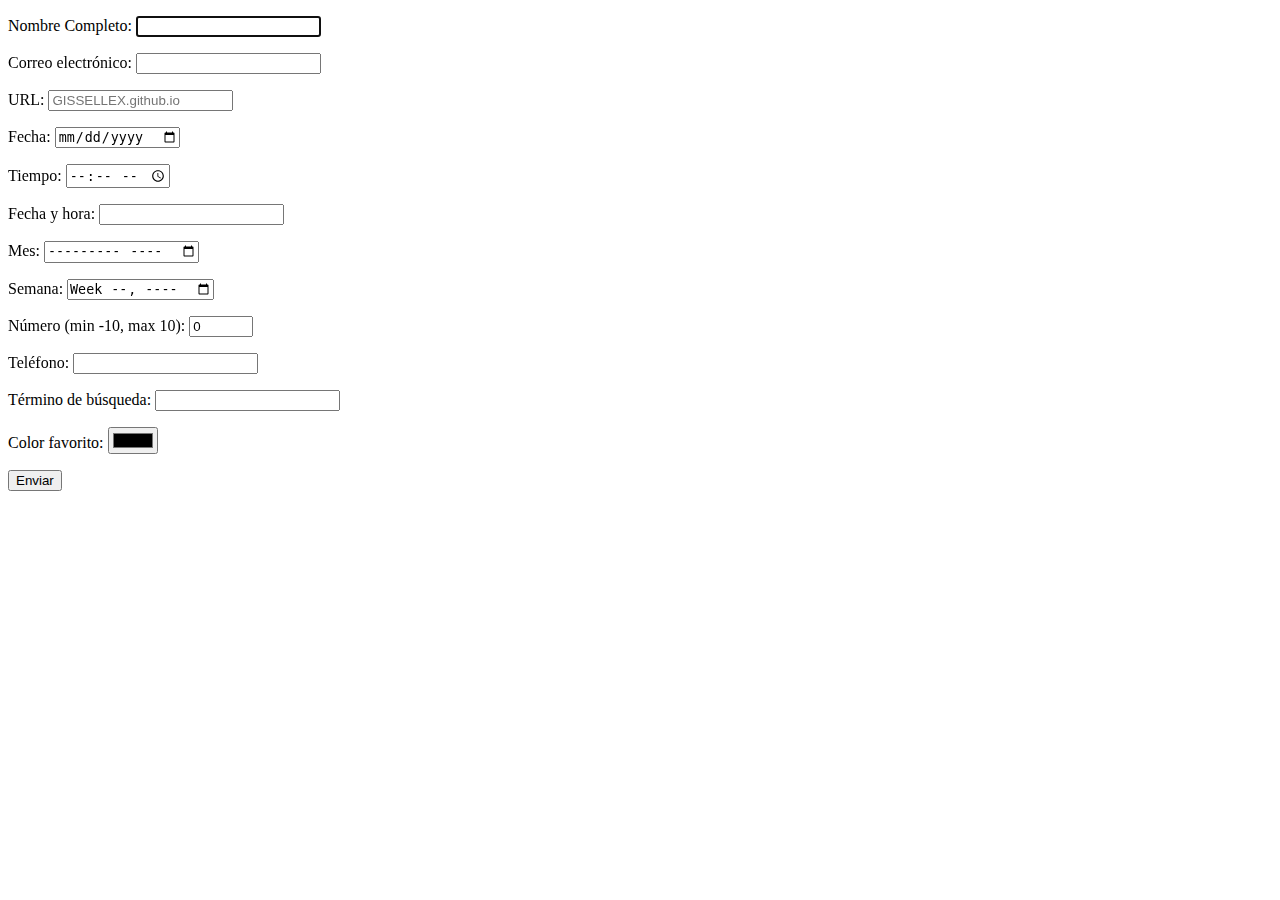
<file: formulario.html>
<!DOCTYPE html>
<html>
<head>
<title>Formulario de Gisselle Aguilar</title>
</head>
<body>

<form action="" method="get">
<p> Nombre Completo: <input type="text" name="name_control" autofocus required /> </p>
<p>Correo electrónico: <input type="email" name="email_control" required /> </p>
<p>URL: <input type="url" name="url_control" placeholder="GISSELLEX.github.io" /> </p>
<p> Fecha: <input type="date" name="date_control" /> </p>
<p> Tiempo: <input type="time" name="time_control" />  </p>
<p> Fecha y hora: <input type="datetime" name="datetime_control" /> </p>
<p> Mes: <input type="month" name="month_control" /> </p>
<p> Semana: <input type="week" name="week_control" /> </p>
<p> Número (min -10, max 10): <input type="number" name="number_control" min="-10" max="10" value="0" /> </p>
<p> Teléfono: <input type="tel" name="tel_control" /> </p>
<p> Término de búsqueda: <input type="search" name="search_control" /> </p>
<p> Color favorito: <input type="color" name="color_control" /> </p>
<p> <input type="submit" value="Enviar" /> </p>
</form>
  
</body>
</html>
</file>
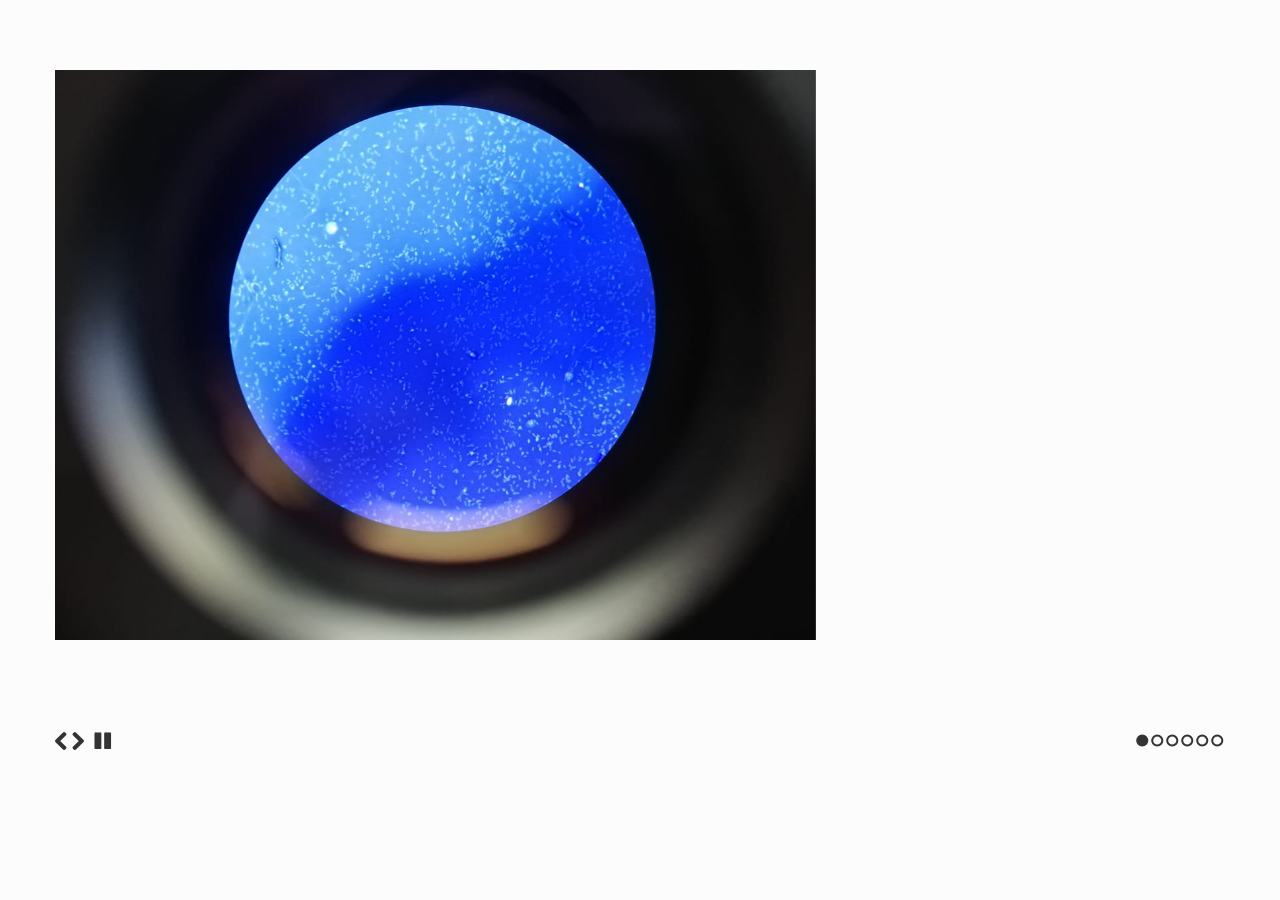
<file: galeria.html>
<!doctype html>
<html>
<head>
  <meta charset="utf-8">
  <title>Galeria de Gisselle Aguilar</title>
  <meta name="description" content="SlidesJS is a simple slideshow plugin for jQuery. Packed with a useful set of features to help novice and advanced developers alike create elegant and user-friendly slideshows.">
  <meta name="author" content="Nathan Searles">

  <!-- SlidesJS Required (if responsive): Sets the page width to the device width. -->
  <meta name="viewport" content="width=device-width">
  <!-- End SlidesJS Required -->

  <!-- CSS for slidesjs.com example -->
  <link rel="stylesheet" href="css/galeria.css">
  <link rel="stylesheet" href="css/font-awesome.min.css">
  <!-- End CSS for slidesjs.com example -->

  <!-- SlidesJS Optional: If you'd like to use this design -->
  <style>
    body {
      -webkit-font-smoothing: antialiased;
      font: normal 15px/1.5 "Helvetica Neue", Helvetica, Arial, sans-serif;
      color: #232525;
      padding-top:70px;
    }

    #slides {
      display: none
    }

    #slides .slidesjs-navigation {
      margin-top:5px;
    }

    a.slidesjs-next,
    a.slidesjs-previous,
    a.slidesjs-play,
    a.slidesjs-stop {
      background-image: url(images/btns-next-prev.png);
      background-repeat: no-repeat;
      display:block;
      width:12px;
      height:18px;
      overflow: hidden;
      text-indent: -9999px;
      float: left;
      margin-right:5px;
    }

    a.slidesjs-next {
      margin-right:10px;
      background-position: -12px 0;
    }

    a:hover.slidesjs-next {
      background-position: -12px -18px;
    }

    a.slidesjs-previous {
      background-position: 0 0;
    }

    a:hover.slidesjs-previous {
      background-position: 0 -18px;
    }

    a.slidesjs-play {
      width:15px;
      background-position: -25px 0;
    }

    a:hover.slidesjs-play {
      background-position: -25px -18px;
    }

    a.slidesjs-stop {
      width:18px;
      background-position: -41px 0;
    }

    a:hover.slidesjs-stop {
      background-position: -41px -18px;
    }

    .slidesjs-pagination {
      margin: 7px 0 0;
      float: right;
      list-style: none;
    }

    .slidesjs-pagination li {
      float: left;
      margin: 0 1px;
    }

    .slidesjs-pagination li a {
      display: block;
      width: 13px;
      height: 0;
      padding-top: 13px;
      background-image: url(images/pagination.png);
      background-position: 0 0;
      float: left;
      overflow: hidden;
    }

    .slidesjs-pagination li a.active,
    .slidesjs-pagination li a:hover.active {
      background-position: 0 -13px
    }

    .slidesjs-pagination li a:hover {
      background-position: 0 -26px
    }

    #slides a:link,
    #slides a:visited {
      color: #333
    }

    #slides a:hover,
    #slides a:active {
      color: #9e2020
    }

    .navbar {
      overflow: hidden
    }
  </style>
  <!-- End SlidesJS Optional-->

  <!-- SlidesJS Required: These styles are required if you'd like a responsive slideshow -->
  <style>
    #slides {
      display: none
    }

    .container {
      margin: 0 auto
    }

    /* For tablets & smart phones */
    @media (max-width: 767px) {
      body {
        padding-left: 20px;
        padding-right: 20px;
      }
      .container {
        width: auto
      }
    }

    /* For smartphones */
    @media (max-width: 480px) {
      .container {
        width: auto
      }
    }

    /* For smaller displays like laptops */
    @media (min-width: 768px) and (max-width: 979px) {
      .container {
        width: 724px
      }
    }

    /* For larger displays */
    @media (min-width: 1200px) {
      .container {
        width: 1170px
      }
    }
  </style>
  <!-- SlidesJS Required: -->
</head>
<body>

  <!-- SlidesJS Required: Start Slides -->
  <!-- The container is used to define the width of the slideshow -->
  <div class="container">
    <div id="slides">
      <img src="images/example-1.jpg" alt="Fotos de practica de laboratorio">
      <img src="images/example-2.jpg" alt="Fotos de practica de laboratorio">
      <img src="images/example-3.jpg" alt="Fotos de practica de laboratorio">
      <img src="images/example-4.jpg" alt="Fotos de practica de laboratorio">
      <img src="images/example-5.jpg" alt="Fotos de practica de laboratorio">
      <img src="images/foto.jpg" alt="Fotos mía">
    </div>
  </div>
  <!-- End SlidesJS Required: Start Slides -->

  <!-- SlidesJS Required: Link to jQuery -->
  <script src="http://code.jquery.com/jquery-1.9.1.min.js"></script>
  <!-- End SlidesJS Required -->

  <!-- SlidesJS Required: Link to jquery.slides.js -->
  <script src="js/jquery.slides.min.js"></script>
  <!-- End SlidesJS Required -->

  <!-- SlidesJS Required: Initialize SlidesJS with a jQuery doc ready -->
  <script>
    $(function() {
      $('#slides').slidesjs({
        width: 940,
        height: 528,
        play: {
          active: true,
          auto: true,
          interval: 4000,
          swap: true
        }
      });
    });
  </script>
  <!-- End SlidesJS Required -->
</body>
</html>
</file>
<file: css/galeria.css>
/*!
 * Bootstrap v2.2.2
 *
 * Copyright 2012 Twitter, Inc
 * Licensed under the Apache License v2.0
 * http://www.apache.org/licenses/LICENSE-2.0
 *
 * Designed and built with all the love in the world @twitter by @mdo and @fat.
 */
.clearfix {
  *zoom: 1;
}
.clearfix:before,
.clearfix:after {
  display: table;
  content: "";
  line-height: 0;
}
.clearfix:after {
  clear: both;
}
.hide-text {
  font: 0/0 a;
  color: transparent;
  text-shadow: none;
  background-color: transparent;
  border: 0;
}
.input-block-level {
  display: block;
  width: 100%;
  min-height: 30px;
  -webkit-box-sizing: border-box;
  -moz-box-sizing: border-box;
  box-sizing: border-box;
}
article,
aside,
details,
figcaption,
figure,
footer,
header,
hgroup,
nav,
section {
  display: block;
}
audio,
canvas,
video {
  display: inline-block;
  *display: inline;
  *zoom: 1;
}
audio:not([controls]) {
  display: none;
}
html {
  font-size: 100%;
  -webkit-text-size-adjust: 100%;
  -ms-text-size-adjust: 100%;
}
a:focus {
  outline: thin dotted #333;
  outline: 5px auto -webkit-focus-ring-color;
  outline-offset: -2px;
}
a:hover,
a:active {
  outline: 0;
}
sub,
sup {
  position: relative;
  font-size: 75%;
  line-height: 0;
  vertical-align: baseline;
}
sup {
  top: -0.5em;
}
sub {
  bottom: -0.25em;
}
img {
  /* Responsive images (ensure images don't scale beyond their parents) */

  max-width: 65%;
  /* Part 1: Set a maxium relative to the parent */

  width: auto\9;
  /* IE7-8 need help adjusting responsive images */

  height: auto;
  /* Part 2: Scale the height according to the width, otherwise you get stretching */

  vertical-align: middle;
  border: 0;
  -ms-interpolation-mode: bicubic;
}
#map_canvas img,
.google-maps img {
  max-width: none;
}
button,
input,
select,
textarea {
  margin: 0;
  font-size: 100%;
  vertical-align: middle;
}
button,
input {
  *overflow: visible;
  line-height: normal;
}
button::-moz-focus-inner,
input::-moz-focus-inner {
  padding: 0;
  border: 0;
}
button,
html input[type="button"],
input[type="reset"],
input[type="submit"] {
  -webkit-appearance: button;
  cursor: pointer;
}
label,
select,
button,
input[type="button"],
input[type="reset"],
input[type="submit"],
input[type="radio"],
input[type="checkbox"] {
  cursor: pointer;
}
input[type="search"] {
  -webkit-box-sizing: content-box;
  -moz-box-sizing: content-box;
  box-sizing: content-box;
  -webkit-appearance: textfield;
}
input[type="search"]::-webkit-search-decoration,
input[type="search"]::-webkit-search-cancel-button {
  -webkit-appearance: none;
}
textarea {
  overflow: auto;
  vertical-align: top;
}
@media print {
  * {
    text-shadow: none !important;
    color: #000 !important;
    background: transparent !important;
    box-shadow: none !important;
  }
  a,
  a:visited {
    text-decoration: underline;
  }
  a[href]:after {
    content: " (" attr(href) ")";
  }
  abbr[title]:after {
    content: " (" attr(title) ")";
  }
  .ir a:after,
  a[href^="javascript:"]:after,
  a[href^="#"]:after {
    content: "";
  }
  pre,
  blockquote {
    border: 1px solid #999;
    page-break-inside: avoid;
  }
  thead {
    display: table-header-group;
  }
  tr,
  img {
    page-break-inside: avoid;
  }
  img {
    max-width: 100% !important;
  }
  @page  {
    margin: 0.5cm;
  }
  p,
  h2,
  h3 {
    orphans: 3;
    widows: 3;
  }
  h2,
  h3 {
    page-break-after: avoid;
  }
}
body {
  margin: 0;
  font-family: "Helvetica Neue", Helvetica, Arial, sans-serif;
  font-size: 14px;
  line-height: 20px;
  color: #333333;
  background-color: #ffffff;
}
/*a {
  color: #0088cc;
  text-decoration: none;
}
a:hover {
  color: #005580;
  text-decoration: underline;
}*/
.img-rounded {
  -webkit-border-radius: 6px;
  -moz-border-radius: 6px;
  border-radius: 6px;
}
.img-polaroid {
  padding: 4px;
  background-color: #fff;
  border: 1px solid #ccc;
  border: 1px solid rgba(0, 0, 0, 0.2);
  -webkit-box-shadow: 0 1px 3px rgba(0, 0, 0, 0.1);
  -moz-box-shadow: 0 1px 3px rgba(0, 0, 0, 0.1);
  box-shadow: 0 1px 3px rgba(0, 0, 0, 0.1);
}
.img-circle {
  -webkit-border-radius: 500px;
  -moz-border-radius: 500px;
  border-radius: 500px;
}
.row {
  margin-left: -20px;
  *zoom: 1;
}
.row:before,
.row:after {
  display: table;
  content: "";
  line-height: 0;
}
.row:after {
  clear: both;
}
[class*="span"] {
  float: left;
  min-height: 1px;
  margin-left: 20px;
}
.container,
.navbar-static-top .container,
.navbar-fixed-top .container,
.navbar-fixed-bottom .container {
  width: 940px;
}
.span12 {
  width: 940px;
}
.span11 {
  width: 860px;
}
.span10 {
  width: 780px;
}
.span9 {
  width: 700px;
}
.span8 {
  width: 620px;
}
.span7 {
  width: 540px;
}
.span6 {
  width: 460px;
}
.span5 {
  width: 380px;
}
.span4 {
  width: 300px;
}
.span3 {
  width: 220px;
}
.span2 {
  width: 140px;
}
.span1 {
  width: 60px;
}
.offset12 {
  margin-left: 980px;
}
.offset11 {
  margin-left: 900px;
}
.offset10 {
  margin-left: 820px;
}
.offset9 {
  margin-left: 740px;
}
.offset8 {
  margin-left: 660px;
}
.offset7 {
  margin-left: 580px;
}
.offset6 {
  margin-left: 500px;
}
.offset5 {
  margin-left: 420px;
}
.offset4 {
  margin-left: 340px;
}
.offset3 {
  margin-left: 260px;
}
.offset2 {
  margin-left: 180px;
}
.offset1 {
  margin-left: 100px;
}
.row-fluid {
  width: 100%;
  *zoom: 1;
}
.row-fluid:before,
.row-fluid:after {
  display: table;
  content: "";
  line-height: 0;
}
.row-fluid:after {
  clear: both;
}
.row-fluid [class*="span"] {
  display: block;
  width: 100%;
  min-height: 30px;
  -webkit-box-sizing: border-box;
  -moz-box-sizing: border-box;
  box-sizing: border-box;
  float: left;
  margin-left: 2.127659574468085%;
  *margin-left: 2.074468085106383%;
}
.row-fluid [class*="span"]:first-child {
  margin-left: 0;
}
.row-fluid .controls-row [class*="span"] + [class*="span"] {
  margin-left: 2.127659574468085%;
}
.row-fluid .span12 {
  width: 100%;
  *width: 99.94680851063829%;
}
.row-fluid .span11 {
  width: 91.48936170212765%;
  *width: 91.43617021276594%;
}
.row-fluid .span10 {
  width: 82.97872340425532%;
  *width: 82.92553191489361%;
}
.row-fluid .span9 {
  width: 74.46808510638297%;
  *width: 74.41489361702126%;
}
.row-fluid .span8 {
  width: 65.95744680851064%;
  *width: 65.90425531914893%;
}
.row-fluid .span7 {
  width: 57.44680851063829%;
  *width: 57.39361702127659%;
}
.row-fluid .span6 {
  width: 48.93617021276595%;
  *width: 48.88297872340425%;
}
.row-fluid .span5 {
  width: 40.42553191489362%;
  *width: 40.37234042553192%;
}
.row-fluid .span4 {
  width: 31.914893617021278%;
  *width: 31.861702127659576%;
}
.row-fluid .span3 {
  width: 23.404255319148934%;
  *width: 23.351063829787233%;
}
.row-fluid .span2 {
  width: 14.893617021276595%;
  *width: 14.840425531914894%;
}
.row-fluid .span1 {
  width: 6.382978723404255%;
  *width: 6.329787234042553%;
}
.row-fluid .offset12 {
  margin-left: 104.25531914893617%;
  *margin-left: 104.14893617021275%;
}
.row-fluid .offset12:first-child {
  margin-left: 102.12765957446808%;
  *margin-left: 102.02127659574467%;
}
.row-fluid .offset11 {
  margin-left: 95.74468085106382%;
  *margin-left: 95.6382978723404%;
}
.row-fluid .offset11:first-child {
  margin-left: 93.61702127659574%;
  *margin-left: 93.51063829787232%;
}
.row-fluid .offset10 {
  margin-left: 87.23404255319149%;
  *margin-left: 87.12765957446807%;
}
.row-fluid .offset10:first-child {
  margin-left: 85.1063829787234%;
  *margin-left: 84.99999999999999%;
}
.row-fluid .offset9 {
  margin-left: 78.72340425531914%;
  *margin-left: 78.61702127659572%;
}
.row-fluid .offset9:first-child {
  margin-left: 76.59574468085106%;
  *margin-left: 76.48936170212764%;
}
.row-fluid .offset8 {
  margin-left: 70.2127659574468%;
  *margin-left: 70.10638297872339%;
}
.row-fluid .offset8:first-child {
  margin-left: 68.08510638297872%;
  *margin-left: 67.9787234042553%;
}
.row-fluid .offset7 {
  margin-left: 61.70212765957446%;
  *margin-left: 61.59574468085106%;
}
.row-fluid .offset7:first-child {
  margin-left: 59.574468085106375%;
  *margin-left: 59.46808510638297%;
}
.row-fluid .offset6 {
  margin-left: 53.191489361702125%;
  *margin-left: 53.085106382978715%;
}
.row-fluid .offset6:first-child {
  margin-left: 51.063829787234035%;
  *margin-left: 50.95744680851063%;
}
.row-fluid .offset5 {
  margin-left: 44.68085106382979%;
  *margin-left: 44.57446808510638%;
}
.row-fluid .offset5:first-child {
  margin-left: 42.5531914893617%;
  *margin-left: 42.4468085106383%;
}
.row-fluid .offset4 {
  margin-left: 36.170212765957444%;
  *margin-left: 36.06382978723405%;
}
.row-fluid .offset4:first-child {
  margin-left: 34.04255319148936%;
  *margin-left: 33.93617021276596%;
}
.row-fluid .offset3 {
  margin-left: 27.659574468085104%;
  *margin-left: 27.5531914893617%;
}
.row-fluid .offset3:first-child {
  margin-left: 25.53191489361702%;
  *margin-left: 25.425531914893618%;
}
.row-fluid .offset2 {
  margin-left: 19.148936170212764%;
  *margin-left: 19.04255319148936%;
}
.row-fluid .offset2:first-child {
  margin-left: 17.02127659574468%;
  *margin-left: 16.914893617021278%;
}
.row-fluid .offset1 {
  margin-left: 10.638297872340425%;
  *margin-left: 10.53191489361702%;
}
.row-fluid .offset1:first-child {
  margin-left: 8.51063829787234%;
  *margin-left: 8.404255319148938%;
}
[class*="span"].hide,
.row-fluid [class*="span"].hide {
  display: none;
}
[class*="span"].pull-right,
.row-fluid [class*="span"].pull-right {
  float: right;
}
.container {
  margin-right: auto;
  margin-left: auto;
  *zoom: 1;
}
.container:before,
.container:after {
  display: table;
  content: "";
  line-height: 0;
}
.container:after {
  clear: both;
}
.container-fluid {
  padding-right: 20px;
  padding-left: 20px;
  *zoom: 1;
}
.container-fluid:before,
.container-fluid:after {
  display: table;
  content: "";
  line-height: 0;
}
.container-fluid:after {
  clear: both;
}
.btn {
  display: inline-block;
  *display: inline;
  /* IE7 inline-block hack */

  *zoom: 1;
  padding: 4px 12px;
  margin-bottom: 0;
  font-size: 14px;
  line-height: 20px;
  text-align: center;
  vertical-align: middle;
  cursor: pointer;
  color: #333333;
  text-shadow: 0 1px 1px rgba(255, 255, 255, 0.75);
  background-color: #f5f5f5;
  background-image: -moz-linear-gradient(top, #ffffff, #e6e6e6);
  background-image: -webkit-gradient(linear, 0 0, 0 100%, from(#ffffff), to(#e6e6e6));
  background-image: -webkit-linear-gradient(top, #ffffff, #e6e6e6);
  background-image: -o-linear-gradient(top, #ffffff, #e6e6e6);
  background-image: linear-gradient(to bottom, #ffffff, #e6e6e6);
  background-repeat: repeat-x;
  filter: progid:DXImageTransform.Microsoft.gradient(startColorstr='#ffffffff', endColorstr='#ffe6e6e6', GradientType=0);
  border-color: #e6e6e6 #e6e6e6 #bfbfbf;
  border-color: rgba(0, 0, 0, 0.1) rgba(0, 0, 0, 0.1) rgba(0, 0, 0, 0.25);
  *background-color: #e6e6e6;
  /* Darken IE7 buttons by default so they stand out more given they won't have borders */

  filter: progid:DXImageTransform.Microsoft.gradient(enabled = false);
  border: 1px solid #bbbbbb;
  *border: 0;
  border-bottom-color: #a2a2a2;
  -webkit-border-radius: 4px;
  -moz-border-radius: 4px;
  border-radius: 4px;
  *margin-left: .3em;
  -webkit-box-shadow: inset 0 1px 0 rgba(255,255,255,.2), 0 1px 2px rgba(0,0,0,.05);
  -moz-box-shadow: inset 0 1px 0 rgba(255,255,255,.2), 0 1px 2px rgba(0,0,0,.05);
  box-shadow: inset 0 1px 0 rgba(255,255,255,.2), 0 1px 2px rgba(0,0,0,.05);
}
.btn:hover,
.btn:active,
.btn.active,
.btn.disabled,
.btn[disabled] {
  color: #333333;
  background-color: #e6e6e6;
  *background-color: #d9d9d9;
}
.btn:active,
.btn.active {
  background-color: #cccccc \9;
}
.btn:first-child {
  *margin-left: 0;
}
.btn:hover {
  color: #333333;
  text-decoration: none;
  background-position: 0 -15px;
  -webkit-transition: background-position 0.1s linear;
  -moz-transition: background-position 0.1s linear;
  -o-transition: background-position 0.1s linear;
  transition: background-position 0.1s linear;
}
.btn:focus {
  outline: thin dotted #333;
  outline: 5px auto -webkit-focus-ring-color;
  outline-offset: -2px;
}
.btn.active,
.btn:active {
  background-image: none;
  outline: 0;
  -webkit-box-shadow: inset 0 2px 4px rgba(0,0,0,.15), 0 1px 2px rgba(0,0,0,.05);
  -moz-box-shadow: inset 0 2px 4px rgba(0,0,0,.15), 0 1px 2px rgba(0,0,0,.05);
  box-shadow: inset 0 2px 4px rgba(0,0,0,.15), 0 1px 2px rgba(0,0,0,.05);
}
.btn.disabled,
.btn[disabled] {
  cursor: default;
  background-image: none;
  opacity: 0.65;
  filter: alpha(opacity=65);
  -webkit-box-shadow: none;
  -moz-box-shadow: none;
  box-shadow: none;
}
.btn-large {
  padding: 11px 19px;
  font-size: 17.5px;
  -webkit-border-radius: 6px;
  -moz-border-radius: 6px;
  border-radius: 6px;
}
.btn-large [class^="icon-"],
.btn-large [class*=" icon-"] {
  margin-top: 4px;
}
.btn-small {
  padding: 2px 10px;
  font-size: 11.9px;
  -webkit-border-radius: 3px;
  -moz-border-radius: 3px;
  border-radius: 3px;
}
.btn-small [class^="icon-"],
.btn-small [class*=" icon-"] {
  margin-top: 0;
}
.btn-mini [class^="icon-"],
.btn-mini [class*=" icon-"] {
  margin-top: -1px;
}
.btn-mini {
  padding: 0 6px;
  font-size: 10.5px;
  -webkit-border-radius: 3px;
  -moz-border-radius: 3px;
  border-radius: 3px;
}
.btn-block {
  display: block;
  width: 100%;
  padding-left: 0;
  padding-right: 0;
  -webkit-box-sizing: border-box;
  -moz-box-sizing: border-box;
  box-sizing: border-box;
}
.btn-block + .btn-block {
  margin-top: 5px;
}
input[type="submit"].btn-block,
input[type="reset"].btn-block,
input[type="button"].btn-block {
  width: 100%;
}
.btn-primary.active,
.btn-warning.active,
.btn-danger.active,
.btn-success.active,
.btn-info.active,
.btn-inverse.active {
  color: rgba(255, 255, 255, 0.75);
}
.btn {
  border-color: #c5c5c5;
  border-color: rgba(0, 0, 0, 0.15) rgba(0, 0, 0, 0.15) rgba(0, 0, 0, 0.25);
}
.btn-primary {
  color: #ffffff;
  text-shadow: 0 -1px 0 rgba(0, 0, 0, 0.25);
  background-color: #006dcc;
  background-image: -moz-linear-gradient(top, #0088cc, #0044cc);
  background-image: -webkit-gradient(linear, 0 0, 0 100%, from(#0088cc), to(#0044cc));
  background-image: -webkit-linear-gradient(top, #0088cc, #0044cc);
  background-image: -o-linear-gradient(top, #0088cc, #0044cc);
  background-image: linear-gradient(to bottom, #0088cc, #0044cc);
  background-repeat: repeat-x;
  filter: progid:DXImageTransform.Microsoft.gradient(startColorstr='#ff0088cc', endColorstr='#ff0044cc', GradientType=0);
  border-color: #0044cc #0044cc #002a80;
  border-color: rgba(0, 0, 0, 0.1) rgba(0, 0, 0, 0.1) rgba(0, 0, 0, 0.25);
  *background-color: #0044cc;
  /* Darken IE7 buttons by default so they stand out more given they won't have borders */

  filter: progid:DXImageTransform.Microsoft.gradient(enabled = false);
}
.btn-primary:hover,
.btn-primary:active,
.btn-primary.active,
.btn-primary.disabled,
.btn-primary[disabled] {
  color: #ffffff;
  background-color: #0044cc;
  *background-color: #003bb3;
}
.btn-primary:active,
.btn-primary.active {
  background-color: #003399 \9;
}
.btn-warning {
  color: #ffffff;
  text-shadow: 0 -1px 0 rgba(0, 0, 0, 0.25);
  background-color: #faa732;
  background-image: -moz-linear-gradient(top, #fbb450, #f89406);
  background-image: -webkit-gradient(linear, 0 0, 0 100%, from(#fbb450), to(#f89406));
  background-image: -webkit-linear-gradient(top, #fbb450, #f89406);
  background-image: -o-linear-gradient(top, #fbb450, #f89406);
  background-image: linear-gradient(to bottom, #fbb450, #f89406);
  background-repeat: repeat-x;
  filter: progid:DXImageTransform.Microsoft.gradient(startColorstr='#fffbb450', endColorstr='#fff89406', GradientType=0);
  border-color: #f89406 #f89406 #ad6704;
  border-color: rgba(0, 0, 0, 0.1) rgba(0, 0, 0, 0.1) rgba(0, 0, 0, 0.25);
  *background-color: #f89406;
  /* Darken IE7 buttons by default so they stand out more given they won't have borders */

  filter: progid:DXImageTransform.Microsoft.gradient(enabled = false);
}
.btn-warning:hover,
.btn-warning:active,
.btn-warning.active,
.btn-warning.disabled,
.btn-warning[disabled] {
  color: #ffffff;
  background-color: #f89406;
  *background-color: #df8505;
}
.btn-warning:active,
.btn-warning.active {
  background-color: #c67605 \9;
}
.btn-danger {
  color: #ffffff;
  text-shadow: 0 -1px 0 rgba(0, 0, 0, 0.25);
  background-color: #da4f49;
  background-image: -moz-linear-gradient(top, #ee5f5b, #bd362f);
  background-image: -webkit-gradient(linear, 0 0, 0 100%, from(#ee5f5b), to(#bd362f));
  background-image: -webkit-linear-gradient(top, #ee5f5b, #bd362f);
  background-image: -o-linear-gradient(top, #ee5f5b, #bd362f);
  background-image: linear-gradient(to bottom, #ee5f5b, #bd362f);
  background-repeat: repeat-x;
  filter: progid:DXImageTransform.Microsoft.gradient(startColorstr='#ffee5f5b', endColorstr='#ffbd362f', GradientType=0);
  border-color: #bd362f #bd362f #802420;
  border-color: rgba(0, 0, 0, 0.1) rgba(0, 0, 0, 0.1) rgba(0, 0, 0, 0.25);
  *background-color: #bd362f;
  /* Darken IE7 buttons by default so they stand out more given they won't have borders */

  filter: progid:DXImageTransform.Microsoft.gradient(enabled = false);
}
.btn-danger:hover,
.btn-danger:active,
.btn-danger.active,
.btn-danger.disabled,
.btn-danger[disabled] {
  color: #ffffff;
  background-color: #bd362f;
  *background-color: #a9302a;
}
.btn-danger:active,
.btn-danger.active {
  background-color: #942a25 \9;
}
.btn-success {
  color: #ffffff;
  text-shadow: 0 -1px 0 rgba(0, 0, 0, 0.25);
  background-color: #5bb75b;
  background-image: -moz-linear-gradient(top, #62c462, #51a351);
  background-image: -webkit-gradient(linear, 0 0, 0 100%, from(#62c462), to(#51a351));
  background-image: -webkit-linear-gradient(top, #62c462, #51a351);
  background-image: -o-linear-gradient(top, #62c462, #51a351);
  background-image: linear-gradient(to bottom, #62c462, #51a351);
  background-repeat: repeat-x;
  filter: progid:DXImageTransform.Microsoft.gradient(startColorstr='#ff62c462', endColorstr='#ff51a351', GradientType=0);
  border-color: #51a351 #51a351 #387038;
  border-color: rgba(0, 0, 0, 0.1) rgba(0, 0, 0, 0.1) rgba(0, 0, 0, 0.25);
  *background-color: #51a351;
  /* Darken IE7 buttons by default so they stand out more given they won't have borders */

  filter: progid:DXImageTransform.Microsoft.gradient(enabled = false);
}
.btn-success:hover,
.btn-success:active,
.btn-success.active,
.btn-success.disabled,
.btn-success[disabled] {
  color: #ffffff;
  background-color: #51a351;
  *background-color: #499249;
}
.btn-success:active,
.btn-success.active {
  background-color: #408140 \9;
}
.btn-info {
  color: #ffffff;
  text-shadow: 0 -1px 0 rgba(0, 0, 0, 0.25);
  background-color: #49afcd;
  background-image: -moz-linear-gradient(top, #5bc0de, #2f96b4);
  background-image: -webkit-gradient(linear, 0 0, 0 100%, from(#5bc0de), to(#2f96b4));
  background-image: -webkit-linear-gradient(top, #5bc0de, #2f96b4);
  background-image: -o-linear-gradient(top, #5bc0de, #2f96b4);
  background-image: linear-gradient(to bottom, #5bc0de, #2f96b4);
  background-repeat: repeat-x;
  filter: progid:DXImageTransform.Microsoft.gradient(startColorstr='#ff5bc0de', endColorstr='#ff2f96b4', GradientType=0);
  border-color: #2f96b4 #2f96b4 #1f6377;
  border-color: rgba(0, 0, 0, 0.1) rgba(0, 0, 0, 0.1) rgba(0, 0, 0, 0.25);
  *background-color: #2f96b4;
  /* Darken IE7 buttons by default so they stand out more given they won't have borders */

  filter: progid:DXImageTransform.Microsoft.gradient(enabled = false);
}
.btn-info:hover,
.btn-info:active,
.btn-info.active,
.btn-info.disabled,
.btn-info[disabled] {
  color: #ffffff;
  background-color: #2f96b4;
  *background-color: #2a85a0;
}
.btn-info:active,
.btn-info.active {
  background-color: #24748c \9;
}
.btn-inverse {
  color: #ffffff;
  text-shadow: 0 -1px 0 rgba(0, 0, 0, 0.25);
  background-color: #363636;
  background-image: -moz-linear-gradient(top, #444444, #222222);
  background-image: -webkit-gradient(linear, 0 0, 0 100%, from(#444444), to(#222222));
  background-image: -webkit-linear-gradient(top, #444444, #222222);
  background-image: -o-linear-gradient(top, #444444, #222222);
  background-image: linear-gradient(to bottom, #444444, #222222);
  background-repeat: repeat-x;
  filter: progid:DXImageTransform.Microsoft.gradient(startColorstr='#ff444444', endColorstr='#ff222222', GradientType=0);
  border-color: #222222 #222222 #000000;
  border-color: rgba(0, 0, 0, 0.1) rgba(0, 0, 0, 0.1) rgba(0, 0, 0, 0.25);
  *background-color: #222222;
  /* Darken IE7 buttons by default so they stand out more given they won't have borders */

  filter: progid:DXImageTransform.Microsoft.gradient(enabled = false);
}
.btn-inverse:hover,
.btn-inverse:active,
.btn-inverse.active,
.btn-inverse.disabled,
.btn-inverse[disabled] {
  color: #ffffff;
  background-color: #222222;
  *background-color: #151515;
}
.btn-inverse:active,
.btn-inverse.active {
  background-color: #080808 \9;
}
button.btn,
input[type="submit"].btn {
  *padding-top: 3px;
  *padding-bottom: 3px;
}
button.btn::-moz-focus-inner,
input[type="submit"].btn::-moz-focus-inner {
  padding: 0;
  border: 0;
}
button.btn.btn-large,
input[type="submit"].btn.btn-large {
  *padding-top: 7px;
  *padding-bottom: 7px;
}
button.btn.btn-small,
input[type="submit"].btn.btn-small {
  *padding-top: 3px;
  *padding-bottom: 3px;
}
button.btn.btn-mini,
input[type="submit"].btn.btn-mini {
  *padding-top: 1px;
  *padding-bottom: 1px;
}
.btn-link,
.btn-link:active,
.btn-link[disabled] {
  background-color: transparent;
  background-image: none;
  -webkit-box-shadow: none;
  -moz-box-shadow: none;
  box-shadow: none;
}
.btn-link {
  border-color: transparent;
  cursor: pointer;
  color: #0088cc;
  -webkit-border-radius: 0;
  -moz-border-radius: 0;
  border-radius: 0;
}
.btn-link:hover {
  color: #005580;
  text-decoration: underline;
  background-color: transparent;
}
.btn-link[disabled]:hover {
  color: #333333;
  text-decoration: none;
}
.btn-group {
  position: relative;
  display: inline-block;
  *display: inline;
  /* IE7 inline-block hack */

  *zoom: 1;
  font-size: 0;
  vertical-align: middle;
  white-space: nowrap;
  *margin-left: .3em;
}
.btn-group:first-child {
  *margin-left: 0;
}
.btn-group + .btn-group {
  margin-left: 5px;
}
.btn-toolbar {
  font-size: 0;
  margin-top: 10px;
  margin-bottom: 10px;
}
.btn-toolbar > .btn + .btn,
.btn-toolbar > .btn-group + .btn,
.btn-toolbar > .btn + .btn-group {
  margin-left: 5px;
}
.btn-group > .btn {
  position: relative;
  -webkit-border-radius: 0;
  -moz-border-radius: 0;
  border-radius: 0;
}
.btn-group > .btn + .btn {
  margin-left: -1px;
}
.btn-group > .btn,
.btn-group > .dropdown-menu,
.btn-group > .popover {
  font-size: 14px;
}
.btn-group > .btn-mini {
  font-size: 10.5px;
}
.btn-group > .btn-small {
  font-size: 11.9px;
}
.btn-group > .btn-large {
  font-size: 17.5px;
}
.btn-group > .btn:first-child {
  margin-left: 0;
  -webkit-border-top-left-radius: 4px;
  -moz-border-radius-topleft: 4px;
  border-top-left-radius: 4px;
  -webkit-border-bottom-left-radius: 4px;
  -moz-border-radius-bottomleft: 4px;
  border-bottom-left-radius: 4px;
}
.btn-group > .btn:last-child,
.btn-group > .dropdown-toggle {
  -webkit-border-top-right-radius: 4px;
  -moz-border-radius-topright: 4px;
  border-top-right-radius: 4px;
  -webkit-border-bottom-right-radius: 4px;
  -moz-border-radius-bottomright: 4px;
  border-bottom-right-radius: 4px;
}
.btn-group > .btn.large:first-child {
  margin-left: 0;
  -webkit-border-top-left-radius: 6px;
  -moz-border-radius-topleft: 6px;
  border-top-left-radius: 6px;
  -webkit-border-bottom-left-radius: 6px;
  -moz-border-radius-bottomleft: 6px;
  border-bottom-left-radius: 6px;
}
.btn-group > .btn.large:last-child,
.btn-group > .large.dropdown-toggle {
  -webkit-border-top-right-radius: 6px;
  -moz-border-radius-topright: 6px;
  border-top-right-radius: 6px;
  -webkit-border-bottom-right-radius: 6px;
  -moz-border-radius-bottomright: 6px;
  border-bottom-right-radius: 6px;
}
.btn-group > .btn:hover,
.btn-group > .btn:focus,
.btn-group > .btn:active,
.btn-group > .btn.active {
  z-index: 2;
}
.btn-group .dropdown-toggle:active,
.btn-group.open .dropdown-toggle {
  outline: 0;
}
.btn-group > .btn + .dropdown-toggle {
  padding-left: 8px;
  padding-right: 8px;
  -webkit-box-shadow: inset 1px 0 0 rgba(255,255,255,.125), inset 0 1px 0 rgba(255,255,255,.2), 0 1px 2px rgba(0,0,0,.05);
  -moz-box-shadow: inset 1px 0 0 rgba(255,255,255,.125), inset 0 1px 0 rgba(255,255,255,.2), 0 1px 2px rgba(0,0,0,.05);
  box-shadow: inset 1px 0 0 rgba(255,255,255,.125), inset 0 1px 0 rgba(255,255,255,.2), 0 1px 2px rgba(0,0,0,.05);
  *padding-top: 5px;
  *padding-bottom: 5px;
}
.btn-group > .btn-mini + .dropdown-toggle {
  padding-left: 5px;
  padding-right: 5px;
  *padding-top: 2px;
  *padding-bottom: 2px;
}
.btn-group > .btn-small + .dropdown-toggle {
  *padding-top: 5px;
  *padding-bottom: 4px;
}
.btn-group > .btn-large + .dropdown-toggle {
  padding-left: 12px;
  padding-right: 12px;
  *padding-top: 7px;
  *padding-bottom: 7px;
}
.btn-group.open .dropdown-toggle {
  background-image: none;
  -webkit-box-shadow: inset 0 2px 4px rgba(0,0,0,.15), 0 1px 2px rgba(0,0,0,.05);
  -moz-box-shadow: inset 0 2px 4px rgba(0,0,0,.15), 0 1px 2px rgba(0,0,0,.05);
  box-shadow: inset 0 2px 4px rgba(0,0,0,.15), 0 1px 2px rgba(0,0,0,.05);
}
.btn-group.open .btn.dropdown-toggle {
  background-color: #e6e6e6;
}
.btn-group.open .btn-primary.dropdown-toggle {
  background-color: #0044cc;
}
.btn-group.open .btn-warning.dropdown-toggle {
  background-color: #f89406;
}
.btn-group.open .btn-danger.dropdown-toggle {
  background-color: #bd362f;
}
.btn-group.open .btn-success.dropdown-toggle {
  background-color: #51a351;
}
.btn-group.open .btn-info.dropdown-toggle {
  background-color: #2f96b4;
}
.btn-group.open .btn-inverse.dropdown-toggle {
  background-color: #222222;
}
.btn .caret {
  margin-top: 8px;
  margin-left: 0;
}
.btn-mini .caret,
.btn-small .caret,
.btn-large .caret {
  margin-top: 6px;
}
.btn-large .caret {
  border-left-width: 5px;
  border-right-width: 5px;
  border-top-width: 5px;
}
.dropup .btn-large .caret {
  border-bottom-width: 5px;
}
.btn-primary .caret,
.btn-warning .caret,
.btn-danger .caret,
.btn-info .caret,
.btn-success .caret,
.btn-inverse .caret {
  border-top-color: #ffffff;
  border-bottom-color: #ffffff;
}
.btn-group-vertical {
  display: inline-block;
  *display: inline;
  /* IE7 inline-block hack */

  *zoom: 1;
}
.btn-group-vertical > .btn {
  display: block;
  float: none;
  max-width: 100%;
  -webkit-border-radius: 0;
  -moz-border-radius: 0;
  border-radius: 0;
}
.btn-group-vertical > .btn + .btn {
  margin-left: 0;
  margin-top: -1px;
}
.btn-group-vertical > .btn:first-child {
  -webkit-border-radius: 4px 4px 0 0;
  -moz-border-radius: 4px 4px 0 0;
  border-radius: 4px 4px 0 0;
}
.btn-group-vertical > .btn:last-child {
  -webkit-border-radius: 0 0 4px 4px;
  -moz-border-radius: 0 0 4px 4px;
  border-radius: 0 0 4px 4px;
}
.btn-group-vertical > .btn-large:first-child {
  -webkit-border-radius: 6px 6px 0 0;
  -moz-border-radius: 6px 6px 0 0;
  border-radius: 6px 6px 0 0;
}
.btn-group-vertical > .btn-large:last-child {
  -webkit-border-radius: 0 0 6px 6px;
  -moz-border-radius: 0 0 6px 6px;
  border-radius: 0 0 6px 6px;
}
.navbar {
  overflow: visible;
  margin-bottom: 20px;
  *position: relative;
  *z-index: 2;
}
.navbar-inner {
  min-height: 40px;
  padding-left: 20px;
  padding-right: 20px;
  background-color: #fafafa;
  background-image: -moz-linear-gradient(top, #ffffff, #f2f2f2);
  background-image: -webkit-gradient(linear, 0 0, 0 100%, from(#ffffff), to(#f2f2f2));
  background-image: -webkit-linear-gradient(top, #ffffff, #f2f2f2);
  background-image: -o-linear-gradient(top, #ffffff, #f2f2f2);
  background-image: linear-gradient(to bottom, #ffffff, #f2f2f2);
  background-repeat: repeat-x;
  filter: progid:DXImageTransform.Microsoft.gradient(startColorstr='#ffffffff', endColorstr='#fff2f2f2', GradientType=0);
  border: 1px solid #d4d4d4;
  -webkit-border-radius: 4px;
  -moz-border-radius: 4px;
  border-radius: 4px;
  -webkit-box-shadow: 0 1px 4px rgba(0, 0, 0, 0.065);
  -moz-box-shadow: 0 1px 4px rgba(0, 0, 0, 0.065);
  box-shadow: 0 1px 4px rgba(0, 0, 0, 0.065);
  *zoom: 1;
}
.navbar-inner:before,
.navbar-inner:after {
  display: table;
  content: "";
  line-height: 0;
}
.navbar-inner:after {
  clear: both;
}
.navbar .container {
  width: auto !important;
}
.nav-collapse.collapse {
  height: auto;
  overflow: visible;
}
.navbar .brand {
  float: left;
  display: block;
  padding: 10px 20px 10px;
  margin-left: -20px;
  font-size: 20px;
  font-weight: 200;
  color: #777777;
  text-shadow: 0 1px 0 #ffffff;
}
.navbar .brand.pull-right {
  float: right;
}
.navbar .brand:hover {
  text-decoration: none;
}
.navbar-text {
  margin-bottom: 0;
  line-height: 40px;
  color: #777777;
}
.navbar-link {
  color: #777777;
}
.navbar-link:hover {
  color: #333333;
}
.navbar .divider-vertical {
  height: 40px;
  margin: 0 9px;
  border-left: 1px solid #f2f2f2;
  border-right: 1px solid #ffffff;
}
.navbar .btn,
.navbar .btn-group {
  margin-top: 5px;
}
.navbar .btn-group .btn,
.navbar .input-prepend .btn,
.navbar .input-append .btn {
  margin-top: 0;
}

.navbar-static-top {
  position: static;
  margin-bottom: 0;
}
.navbar-static-top .navbar-inner {
  -webkit-border-radius: 0;
  -moz-border-radius: 0;
  border-radius: 0;
}
.navbar-fixed-top,
.navbar-fixed-bottom {
  position: fixed;
  right: 0;
  left: 0;
  z-index: 1030;
  margin-bottom: 0;
}
.navbar-fixed-top .navbar-inner,
.navbar-static-top .navbar-inner {
  border-width: 0 0 1px;
}
.navbar-fixed-bottom .navbar-inner {
  border-width: 1px 0 0;
}
.navbar-fixed-top .navbar-inner,
.navbar-fixed-bottom .navbar-inner {
  padding-left: 0;
  padding-right: 0;
  -webkit-border-radius: 0;
  -moz-border-radius: 0;
  border-radius: 0;
}
.navbar-static-top .container,
.navbar-fixed-top .container,
.navbar-fixed-bottom .container {
  width: 940px;
}
.navbar-fixed-top {
  top: 0;
}
.navbar-fixed-top .navbar-inner,
.navbar-static-top .navbar-inner {
  -webkit-box-shadow: 0 1px 10px rgba(0,0,0,.1);
  -moz-box-shadow: 0 1px 10px rgba(0,0,0,.1);
  box-shadow: 0 1px 10px rgba(0,0,0,.1);
}
.navbar-fixed-bottom {
  bottom: 0;
}
.navbar-fixed-bottom .navbar-inner {
  -webkit-box-shadow: 0 -1px 10px rgba(0,0,0,.1);
  -moz-box-shadow: 0 -1px 10px rgba(0,0,0,.1);
  box-shadow: 0 -1px 10px rgba(0,0,0,.1);
}
.navbar .nav {
  position: relative;
  left: 0;
  display: block;
  float: left;
  margin: 0 10px 0 0;
  padding: 0;
}
.navbar .nav.pull-right {
  float: right;
  margin-right: 0;
}
.navbar .nav > li {
  float: left;
}
.navbar .nav > li > a {
  float: none;
  padding: 10px 15px 10px;
  color: #777777;
  text-decoration: none;
  text-shadow: 0 1px 0 #ffffff;
}
.navbar .nav .dropdown-toggle .caret {
  margin-top: 8px;
}
.navbar .nav > li > a:focus,
.navbar .nav > li > a:hover {
  background-color: transparent;
  color: #333333;
  text-decoration: none;
}
.navbar .nav > .active > a,
.navbar .nav > .active > a:hover,
.navbar .nav > .active > a:focus {
  color: #555555;
  text-decoration: none;
  background-color: #e5e5e5;
  -webkit-box-shadow: inset 0 3px 8px rgba(0, 0, 0, 0.125);
  -moz-box-shadow: inset 0 3px 8px rgba(0, 0, 0, 0.125);
  box-shadow: inset 0 3px 8px rgba(0, 0, 0, 0.125);
}
.navbar .btn-navbar {
  display: none;
  float: right;
  padding: 7px 10px;
  margin-left: 5px;
  margin-right: 5px;
  color: #ffffff;
  text-shadow: 0 -1px 0 rgba(0, 0, 0, 0.25);
  background-color: #ededed;
  background-image: -moz-linear-gradient(top, #f2f2f2, #e5e5e5);
  background-image: -webkit-gradient(linear, 0 0, 0 100%, from(#f2f2f2), to(#e5e5e5));
  background-image: -webkit-linear-gradient(top, #f2f2f2, #e5e5e5);
  background-image: -o-linear-gradient(top, #f2f2f2, #e5e5e5);
  background-image: linear-gradient(to bottom, #f2f2f2, #e5e5e5);
  background-repeat: repeat-x;
  filter: progid:DXImageTransform.Microsoft.gradient(startColorstr='#fff2f2f2', endColorstr='#ffe5e5e5', GradientType=0);
  border-color: #e5e5e5 #e5e5e5 #bfbfbf;
  border-color: rgba(0, 0, 0, 0.1) rgba(0, 0, 0, 0.1) rgba(0, 0, 0, 0.25);
  *background-color: #e5e5e5;
  /* Darken IE7 buttons by default so they stand out more given they won't have borders */

  filter: progid:DXImageTransform.Microsoft.gradient(enabled = false);
  -webkit-box-shadow: inset 0 1px 0 rgba(255,255,255,.1), 0 1px 0 rgba(255,255,255,.075);
  -moz-box-shadow: inset 0 1px 0 rgba(255,255,255,.1), 0 1px 0 rgba(255,255,255,.075);
  box-shadow: inset 0 1px 0 rgba(255,255,255,.1), 0 1px 0 rgba(255,255,255,.075);
}
.navbar .btn-navbar:hover,
.navbar .btn-navbar:active,
.navbar .btn-navbar.active,
.navbar .btn-navbar.disabled,
.navbar .btn-navbar[disabled] {
  color: #ffffff;
  background-color: #e5e5e5;
  *background-color: #d9d9d9;
}
.navbar .btn-navbar:active,
.navbar .btn-navbar.active {
  background-color: #cccccc \9;
}
.navbar .btn-navbar .icon-bar {
  display: block;
  width: 18px;
  height: 2px;
  background-color: #f5f5f5;
  -webkit-border-radius: 1px;
  -moz-border-radius: 1px;
  border-radius: 1px;
  -webkit-box-shadow: 0 1px 0 rgba(0, 0, 0, 0.25);
  -moz-box-shadow: 0 1px 0 rgba(0, 0, 0, 0.25);
  box-shadow: 0 1px 0 rgba(0, 0, 0, 0.25);
}
.btn-navbar .icon-bar + .icon-bar {
  margin-top: 3px;
}
.navbar .nav > li > .dropdown-menu:before {
  content: '';
  display: inline-block;
  border-left: 7px solid transparent;
  border-right: 7px solid transparent;
  border-bottom: 7px solid #ccc;
  border-bottom-color: rgba(0, 0, 0, 0.2);
  position: absolute;
  top: -7px;
  left: 9px;
}
.navbar .nav > li > .dropdown-menu:after {
  content: '';
  display: inline-block;
  border-left: 6px solid transparent;
  border-right: 6px solid transparent;
  border-bottom: 6px solid #ffffff;
  position: absolute;
  top: -6px;
  left: 10px;
}
.navbar-fixed-bottom .nav > li > .dropdown-menu:before {
  border-top: 7px solid #ccc;
  border-top-color: rgba(0, 0, 0, 0.2);
  border-bottom: 0;
  bottom: -7px;
  top: auto;
}
.navbar-fixed-bottom .nav > li > .dropdown-menu:after {
  border-top: 6px solid #ffffff;
  border-bottom: 0;
  bottom: -6px;
  top: auto;
}
.navbar .nav li.dropdown > a:hover .caret {
  border-top-color: #555555;
  border-bottom-color: #555555;
}
.navbar .nav li.dropdown.open > .dropdown-toggle,
.navbar .nav li.dropdown.active > .dropdown-toggle,
.navbar .nav li.dropdown.open.active > .dropdown-toggle {
  background-color: #e5e5e5;
  color: #555555;
}
.navbar .nav li.dropdown > .dropdown-toggle .caret {
  border-top-color: #777777;
  border-bottom-color: #777777;
}
.navbar .nav li.dropdown.open > .dropdown-toggle .caret,
.navbar .nav li.dropdown.active > .dropdown-toggle .caret,
.navbar .nav li.dropdown.open.active > .dropdown-toggle .caret {
  border-top-color: #555555;
  border-bottom-color: #555555;
}
.navbar .pull-right > li > .dropdown-menu,
.navbar .nav > li > .dropdown-menu.pull-right {
  left: auto;
  right: 0;
}
.navbar .pull-right > li > .dropdown-menu:before,
.navbar .nav > li > .dropdown-menu.pull-right:before {
  left: auto;
  right: 12px;
}
.navbar .pull-right > li > .dropdown-menu:after,
.navbar .nav > li > .dropdown-menu.pull-right:after {
  left: auto;
  right: 13px;
}
.navbar .pull-right > li > .dropdown-menu .dropdown-menu,
.navbar .nav > li > .dropdown-menu.pull-right .dropdown-menu {
  left: auto;
  right: 100%;
  margin-left: 0;
  margin-right: -1px;
  -webkit-border-radius: 6px 0 6px 6px;
  -moz-border-radius: 6px 0 6px 6px;
  border-radius: 6px 0 6px 6px;
}
.navbar-inverse .navbar-inner {
  background-color: #1b1b1b;
  background-image: -moz-linear-gradient(top, #222222, #111111);
  background-image: -webkit-gradient(linear, 0 0, 0 100%, from(#222222), to(#111111));
  background-image: -webkit-linear-gradient(top, #222222, #111111);
  background-image: -o-linear-gradient(top, #222222, #111111);
  background-image: linear-gradient(to bottom, #222222, #111111);
  background-repeat: repeat-x;
  filter: progid:DXImageTransform.Microsoft.gradient(startColorstr='#ff222222', endColorstr='#ff111111', GradientType=0);
  border-color: #252525;
}
.navbar-inverse .brand,
.navbar-inverse .nav > li > a {
  color: #999999;
  text-shadow: 0 -1px 0 rgba(0, 0, 0, 0.25);
}
.navbar-inverse .brand:hover,
.navbar-inverse .nav > li > a:hover {
  color: #ffffff;
}
.navbar-inverse .brand {
  color: #999999;
}
.navbar-inverse .navbar-text {
  color: #999999;
}
.navbar-inverse .nav > li > a:focus,
.navbar-inverse .nav > li > a:hover {
  background-color: transparent;
  color: #ffffff;
}
.navbar-inverse .nav .active > a,
.navbar-inverse .nav .active > a:hover,
.navbar-inverse .nav .active > a:focus {
  color: #ffffff;
  background-color: #111111;
}
.navbar-inverse .navbar-link {
  color: #999999;
}
.navbar-inverse .navbar-link:hover {
  color: #ffffff;
}
.navbar-inverse .divider-vertical {
  border-left-color: #111111;
  border-right-color: #222222;
}
.navbar-inverse .nav li.dropdown.open > .dropdown-toggle,
.navbar-inverse .nav li.dropdown.active > .dropdown-toggle,
.navbar-inverse .nav li.dropdown.open.active > .dropdown-toggle {
  background-color: #111111;
  color: #ffffff;
}
.navbar-inverse .nav li.dropdown > a:hover .caret {
  border-top-color: #ffffff;
  border-bottom-color: #ffffff;
}
.navbar-inverse .nav li.dropdown > .dropdown-toggle .caret {
  border-top-color: #999999;
  border-bottom-color: #999999;
}
.navbar-inverse .nav li.dropdown.open > .dropdown-toggle .caret,
.navbar-inverse .nav li.dropdown.active > .dropdown-toggle .caret,
.navbar-inverse .nav li.dropdown.open.active > .dropdown-toggle .caret {
  border-top-color: #ffffff;
  border-bottom-color: #ffffff;
}
.navbar-inverse .navbar-search .search-query {
  color: #ffffff;
  background-color: #515151;
  border-color: #111111;
  -webkit-box-shadow: inset 0 1px 2px rgba(0,0,0,.1), 0 1px 0 rgba(255,255,255,.15);
  -moz-box-shadow: inset 0 1px 2px rgba(0,0,0,.1), 0 1px 0 rgba(255,255,255,.15);
  box-shadow: inset 0 1px 2px rgba(0,0,0,.1), 0 1px 0 rgba(255,255,255,.15);
  -webkit-transition: none;
  -moz-transition: none;
  -o-transition: none;
  transition: none;
}
.navbar-inverse .navbar-search .search-query:-moz-placeholder {
  color: #cccccc;
}
.navbar-inverse .navbar-search .search-query:-ms-input-placeholder {
  color: #cccccc;
}
.navbar-inverse .navbar-search .search-query::-webkit-input-placeholder {
  color: #cccccc;
}
.navbar-inverse .navbar-search .search-query:focus,
.navbar-inverse .navbar-search .search-query.focused {
  padding: 5px 15px;
  color: #333333;
  text-shadow: 0 1px 0 #ffffff;
  background-color: #ffffff;
  border: 0;
  -webkit-box-shadow: 0 0 3px rgba(0, 0, 0, 0.15);
  -moz-box-shadow: 0 0 3px rgba(0, 0, 0, 0.15);
  box-shadow: 0 0 3px rgba(0, 0, 0, 0.15);
  outline: 0;
}
.navbar-inverse .btn-navbar {
  color: #ffffff;
  text-shadow: 0 -1px 0 rgba(0, 0, 0, 0.25);
  background-color: #0e0e0e;
  background-image: -moz-linear-gradient(top, #151515, #040404);
  background-image: -webkit-gradient(linear, 0 0, 0 100%, from(#151515), to(#040404));
  background-image: -webkit-linear-gradient(top, #151515, #040404);
  background-image: -o-linear-gradient(top, #151515, #040404);
  background-image: linear-gradient(to bottom, #151515, #040404);
  background-repeat: repeat-x;
  filter: progid:DXImageTransform.Microsoft.gradient(startColorstr='#ff151515', endColorstr='#ff040404', GradientType=0);
  border-color: #040404 #040404 #000000;
  border-color: rgba(0, 0, 0, 0.1) rgba(0, 0, 0, 0.1) rgba(0, 0, 0, 0.25);
  *background-color: #040404;
  /* Darken IE7 buttons by default so they stand out more given they won't have borders */

  filter: progid:DXImageTransform.Microsoft.gradient(enabled = false);
}
.navbar-inverse .btn-navbar:hover,
.navbar-inverse .btn-navbar:active,
.navbar-inverse .btn-navbar.active,
.navbar-inverse .btn-navbar.disabled,
.navbar-inverse .btn-navbar[disabled] {
  color: #ffffff;
  background-color: #040404;
  *background-color: #000000;
}
.navbar-inverse .btn-navbar:active,
.navbar-inverse .btn-navbar.active {
  background-color: #000000 \9;
}
.accordion {
  margin-bottom: 20px;
}
.accordion-group {
  margin-bottom: 2px;
  border: 1px solid #e5e5e5;
  -webkit-border-radius: 4px;
  -moz-border-radius: 4px;
  border-radius: 4px;
}
.accordion-heading {
  border-bottom: 0;
}
.accordion-heading .accordion-toggle {
  display: block;
  padding: 8px 15px;
}
.accordion-toggle {
  cursor: pointer;
}
.accordion-inner {
  padding: 9px 15px;
  border-top: 1px solid #e5e5e5;
}
.hidden {
  display: none;
  visibility: hidden;
}
.visible-phone {
  display: none !important;
}
.visible-tablet {
  display: none !important;
}
.hidden-desktop {
  display: none !important;
}
.visible-desktop {
  display: inherit !important;
}

/*
  Code example styles
*/
body {
  background: #fcfcfc;
  -webkit-font-smoothing: antialiased;
  font: normal 15px/1.5 "Helvetica Neue", Helvetica, Arial, sans-serif;
  color: #232525;
}

.nav {
    list-style-type: none;
    top: 8px;
}

.nav li {
    marign: 0;
    padding: 0;
}

.nav a {
    font-size: 12px;
    text-transform: uppercase;
    line-height: 1;
    font-weight: 800;
    color: #afb2b6;
    text-decoration: none;
    display: block;
    float: left;
    padding: 6px 15px 2px;
    border-radius: 10px;
    margin: 0 5px;
    text-shadow: 0 1px 4px rgba(0,0,0,.8);
}

.nav .active a, .nav a:hover { color: #fff }

.nav a.active {
    color: #fff;
    text-shadow: 0 -1px 0 rgba(0,0,0,.2);
    box-shadow: 0 1px 2px rgba(255,255,255,.1),inset 0 -1px 4px rgba(0,0,0,1);
    background-color: #111;
}

/* Ad Packs */
#ad_packs {
    margin: 45px 0 30px 0;
    width: 298px;
    overflow: hidden;
}

#footer.small #ad_packs {
  margin:0;
}

#bsap_aplink {
    float: right;
    font-size: 10px;
}

/* Type styles */
h1 {
    font-size: 23px;
    text-transform: uppercase;
}

h2 { font-size: 18px }

h3 { margin: 0 }

p {
    font-weight: 400;
    color: #333;
    margin:0 0 15px;
}

small {
    font-weight: 400;
    color: #333;
}

a:link, a:visited {
    color: #d22929;
    text-decoration: none;
    font-weight: 600;
}

a:hover, a:active {
    color: #9e2020;
    text-decoration: none;
    font-weight: 600;
}

a.btn {
  color:#fff;
  margin-bottom: 10px;
}

.section {
  padding-top:30px;
}

#footer {
  font-size: 12px;
}

#footer .span8 {
  padding-top:20px;
}
</file>
